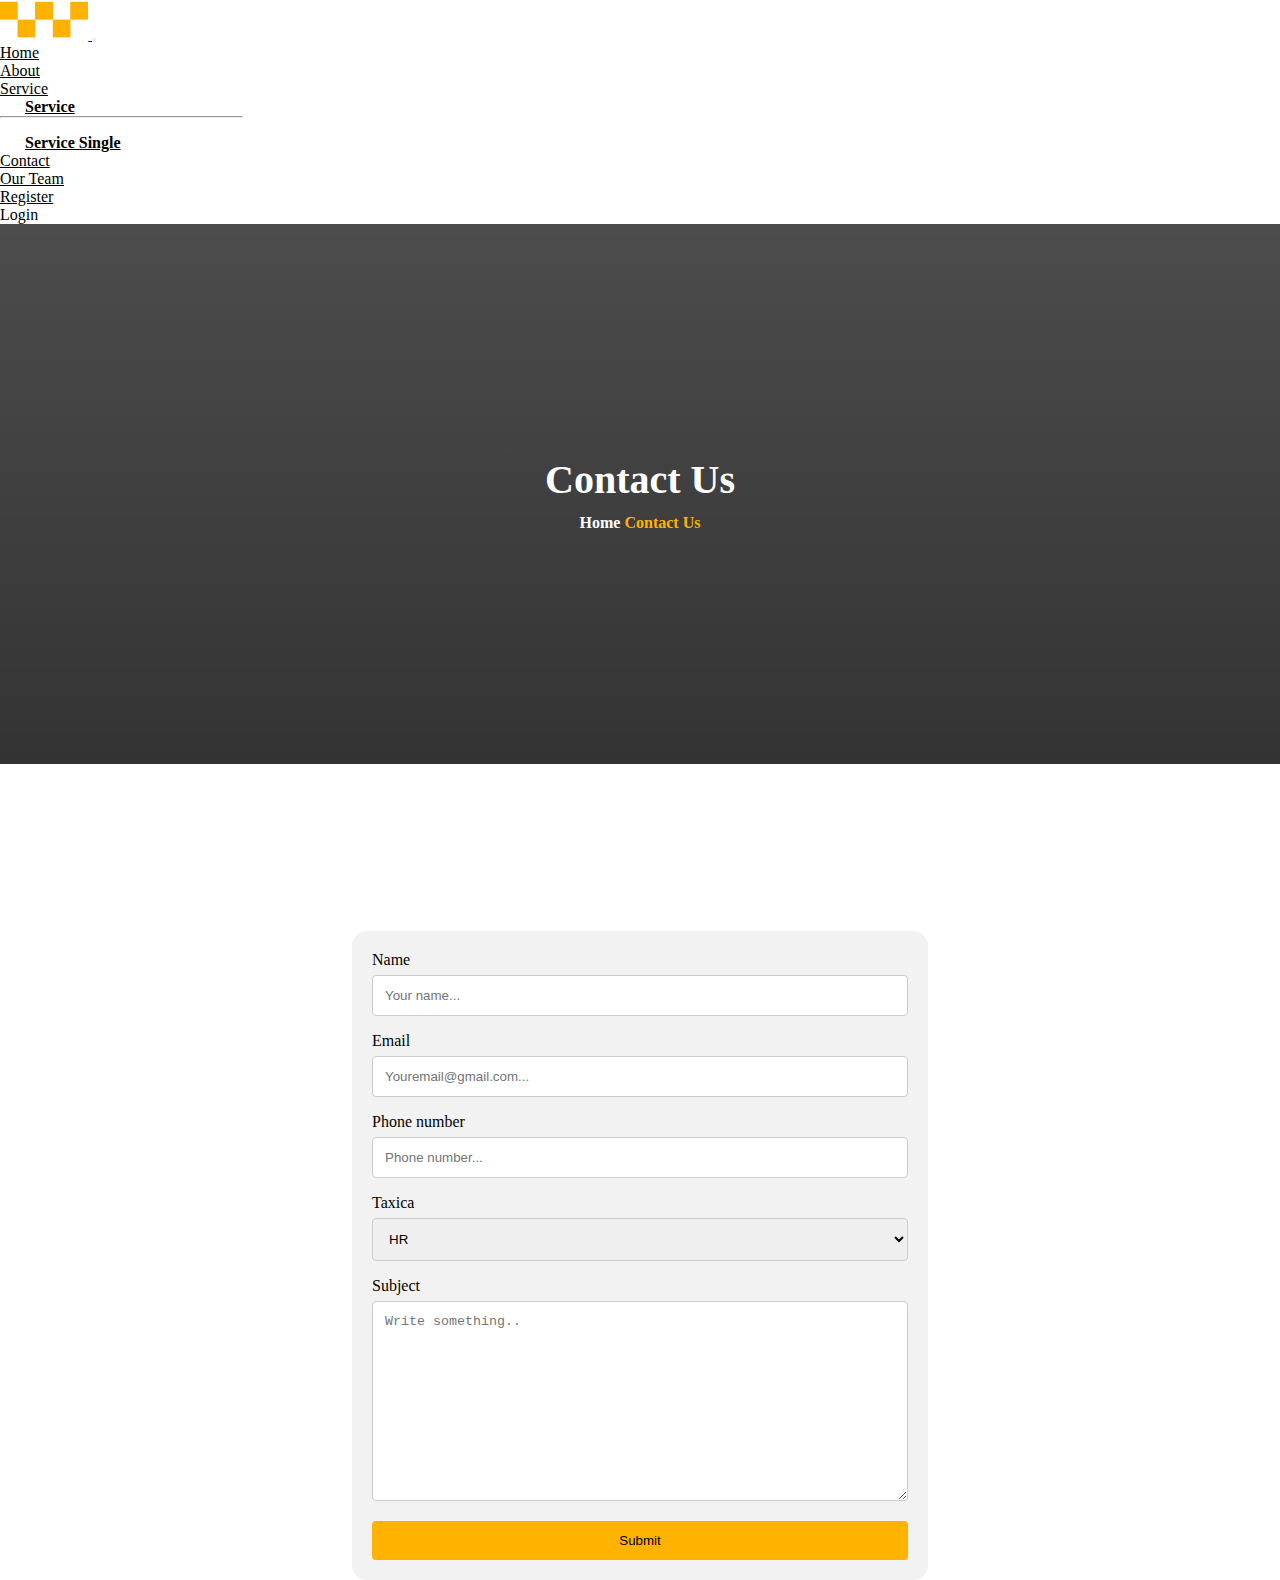
<file: contact.html>
<!DOCTYPE html>
<html lang="en">

<head>
    <meta charset="UTF-8">
    <meta http-equiv="X-UA-Compatible" content="IE=edge">
    <meta name="viewport" content="width=device-width, initial-scale=1.0">
    <title>Contact us</title>
    <!-- icon page -->
    <link rel="icon" href="https://tse2.mm.bing.net/th?id=OIP.7Szg6T2mxXud0dSv0HDMYQHaD_&pid=Api&P=0"
        type="image/icon type">

    <!-- bootstrap -->
    <link href="https://cdn.jsdelivr.net/npm/bootstrap@5.2.3/dist/css/bootstrap.min.css" rel="stylesheet"
        integrity="sha384-rbsA2VBKQhggwzxH7pPCaAqO46MgnOM80zW1RWuH61DGLwZJEdK2Kadq2F9CUG65" crossorigin="anonymous">

    <!-- AOS css  -->
    <link href="https://unpkg.com/aos@2.3.1/dist/aos.css" rel="stylesheet">

    <!-- icon -->
    <link rel="stylesheet" href="https://cdnjs.cloudflare.com/ajax/libs/font-awesome/6.4.0/css/all.min.css"
        integrity="sha512-iecdLmaskl7CVkqkXNQ/ZH/XLlvWZOJyj7Yy7tcenmpD1ypASozpmT/E0iPtmFIB46ZmdtAc9eNBvH0H/ZpiBw=="
        crossorigin="anonymous" referrerpolicy="no-referrer" />

    <!-- style css -->
    <link rel="stylesheet" href="css/contact.css">
</head>

<body>
     <!--Start nav -->
     <nav class="navbar navbar-expand-lg bg-light p-0">
        <div class="container-fluid">
            <a class="navbar-brand ps-5 p-0" href="#"> <img
                    src="logo.png" alt="logo" 
                    height="40"> </a>
            <button class="navbar-toggler" type="button" data-bs-toggle="collapse"
                data-bs-target="#navbarSupportedContent" aria-controls="navbarSupportedContent" aria-expanded="false"
                aria-label="Toggle navigation">
                <span class="navbar-toggler-icon"></span>
            </button>
            <div class="collapse navbar-collapse" id="navbarSupportedContent">
                <ul class="navbar-nav ms-auto mb-2 mb-lg-0 pe-3 gap-2">
                    <li class="nav-item">
                        <a class="nav-link fw-bold pt-4 pb-4" aria-current="page" href="index.html">Home</a>
                    </li>
                    <li class="nav-item">
                        <a class="nav-link fw-bold pt-4 pb-4" href="#">About</a>
                    </li>
                    
                    <li class="nav-item dropdown">
                        <a class="nav-link dropdown-toggle icon-us fw-bold pt-4 pb-4" href="#" role="button"
                            data-bs-toggle="dropdown" aria-expanded="false">
                            Service<i class="fa-solid fa-chevron-down"></i>
                        </a>
                        <ul class="dropdown-menu border border-0 bg-light">
                            <li><a class="dropdown-item" href="#">Service</a></li>
                            <li>
                                <hr class="dropdown-divider">
                            </li>
                            <li><a class="dropdown-item " href="#">Service Single</a></li>
                        </ul>
                    </li>
                    <li class="nav-item">
                        <a class="nav-link fw-bold pt-4 pb-4" href="contact.html">Contact</a>
                    </li><li class="nav-item">
                        <a class="nav-link fw-bold pt-4 pb-4" href="team.html">Our Team</a>
                    </li>
                    <li class="nav-item">
                        <a class="nav-link fw-bold pt-4 pb-4" href="register.html"><i class="fa-regular fa-user fw-bold pe-1"></i>
                            Register</a>
                    </li>

                    <li class="nav-item">
                        <a class="nav-link fw-bold pt-4 pb-4"><i
                                class="fa-solid fa-arrow-right-from-bracket pe-1 fw-bold"></i> Login</a></a>
                    </li>
                </ul>
            </div>
        </div>
    </nav>
    <!--End  nav -->


    <div class="hero">
        <div class="center">
            <h1>Contact Us</h1>
            <p><a href="#">Home  <i class="fa-solid fa-angles-right"></i></a> Contact Us</p>
        </div>
</div>


    <main>
            <!-- Contact Card -->

<div class="container cardss">

<div class="row">
  <div class="column" data-aos="zoom-in">
    
    <div class="card card1">
        <i class="fa-solid fa-magnifying-glass-location" style="font-size: 30px;"></i>
    <h3>Office Address</h3>
      <p>25/B Milford Road, New York</p>
    </div>
  </div>

  <div class="column" data-aos="zoom-in">
    <div class="card card1">
        <i class="fa-solid fa-phone-volume" style="font-size: 30px;"></i>
      <h3>Call Us</h3>
      <p>+2 123 654 7898</p>
    </div>
  </div>
  
  <div class="column" data-aos="zoom-in">
    <div class="card card1">
        <i class="fa-solid fa-at" style="font-size: 30px;"></i>
      <h3>Email Us</h3>
      <p>info@example.com</p>
    </div>
  </div>
  
  <div class="column" data-aos="zoom-in">
    <div class="card card1">
        <i class="fa-solid fa-clock" style="font-size: 30px;"></i>
      <h3>Opening Hours</h3>
      <p>MON - FRI  9 A.M - 5 P.M</p>
    </div>
  </div>
</div>
</div>

            <!-- Contact form -->


<div class="container ">
    <form class="containerContact" action="/action_page.php">
        <label for="fname">Name</label>
        <input type="text" id="fname" name="Name" placeholder="Your name...">
    
        <label for="Email">Email</label>
        <input type="text" id="Email" name="Email" placeholder="Youremail@gmail.com...">

        <label for="Number">Phone number</label>
        <input type="text" id="Number" name="Number" placeholder="Phone number...">
    
        <label for="country">Taxica</label>
        <select id="country" name="country">
          <option value="hr">HR</option>
          <option value="Drivers">Drivers</option>
          <option value="Customer Service">Customer Service</option>
        </select>
    
        <label for="subject">Subject</label>
        <textarea id="subject" name="subject" placeholder="Write something.." style="height:200px"></textarea>
    
        <input class="submitbtm" type="submit" value="Submit">
      </form>
    </div>
    </main>



    <!-- Start  footer -->
    <!-- <footer>
        <div class="footer">
            <div class="container">
                <div class="grid-footer">
                    <div class="colum-1">
                        <img src="logo.png" alt="logo"
                        width="50%">
                        <p>
                            We are many variations of passages available but the majority have suffered alteration in
                            some form by injected humour words believable.
                        </p>
                        <ul class="footer-contact">
                            <li><a href="#"><i class="fa-solid fa-phone"></i> +2 123 654 7898</a></li>
                            <li><a href="#"><i class="fa-solid fa-location-dot"></i> 25/B Milford Road, New York</a>
                            </li>
                            <li><a href="#"><i class="fa-solid fa-envelope"></i> info@example.com</a></li>
                        </ul>
                    </div>
                    <div class="colum-2">
                        <h4>Quick Links</h4>
                        <ul class="footer-link">
                            <li><a href="#"><i class="fa-solid fa-caret-right"></i> About Us</a></li>
                            <li><a href="#"><i class="fa-solid fa-caret-right"></i> Update News</a></li>
                            <li><a href="#"><i class="fa-solid fa-caret-right"></i> Testimonials</a></li>
                            <li><a href="#"><i class="fa-solid fa-caret-right"></i> Terms Of Service</a></li>
                            <li><a href="#"><i class="fa-solid fa-caret-right"></i> Privacy policy</a></li>
                            <li><a href="#"><i class="fa-solid fa-caret-right"></i> Our Drivers</a></li>
                        </ul>
                    </div>
                    <div class="colum-3">
                        <h4>Support Center</h4>
                        <ul class="footer-link">
                            <li><a href="#"><i class="fa-solid fa-caret-right"></i> FAQ's</a></li>
                            <li><a href="#"><i class="fa-solid fa-caret-right"></i> Affiliates</a></li>
                            <li><a href="#"><i class="fa-solid fa-caret-right"></i> Booking Tips</a></li>
                            <li><a href="#"><i class="fa-solid fa-caret-right"></i> Book A Ride</a></li>
                            <li><a href="contact.html"><i class="fa-solid fa-caret-right"></i> Contact Us</a></li>
                            <li><a href="#"><i class="fa-solid fa-caret-right"></i> Sitemap</a></li>
                        </ul>
                    </div>
                    <div class="colum-4">
                        <h4>Newsletter</h4>
                        <p>Subscribe Our Newsletter To Get Latest Update And News</p>
                        <form action="#">
                            <input type="email" name="#" id="#" placeholder="Your Email">
                            <button>Subscribe Now <i class="fa-solid fa-paper-plane"></i> </button>
                        </form>
                    </div>
                </div>
            </div>
            <div class="Copyright">
                <div class="cop">
                    <p>© Copyright 2023 <span>Taxica</span> All Rights Reserved.</p>
                </div>
                <div class="social ">
                    <ul>
                        <li><a href="#"><i class="fa-brands fa-facebook-f"></i></a></li>
                        <li><a href="#"><i class="fa-brands fa-twitter"></i></a></li>
                        <li><a href="#"><i class="fa-brands fa-linkedin"></i></a></li>
                    </ul>
                </div>
            </div>
        </div>
    </footer> -->
    


    <!-- JS -->
    <script src="https://cdn.jsdelivr.net/npm/bootstrap@5.2.3/dist/js/bootstrap.bundle.min.js"
        integrity="sha384-kenU1KFdBIe4zVF0s0G1M5b4hcpxyD9F7jL+jjXkk+Q2h455rYXK/7HAuoJl+0I4"
        crossorigin="anonymous"></script>


    <!-- AOS JS -->
    <script src="https://unpkg.com/aos@2.3.1/dist/aos.js"></script>
    <script>
        AOS.init();
    </script>
</body>

</html>
</file>
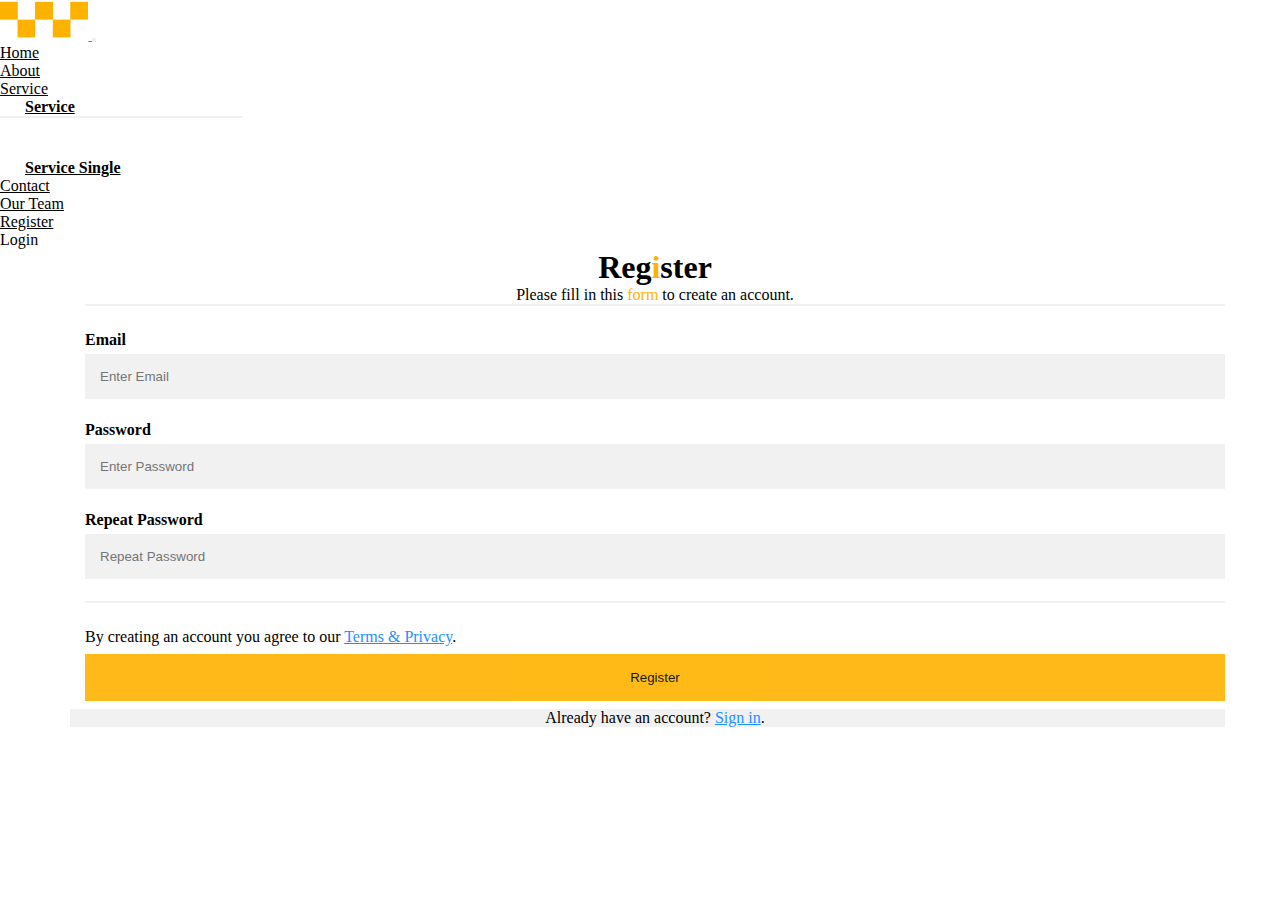
<file: register.html>
<!DOCTYPE html>
<html lang="en">

<head>
    <meta charset="UTF-8">
    <meta http-equiv="X-UA-Compatible" content="IE=edge">
    <meta name="viewport" content="width=device-width, initial-scale=1.0">
    <title>Register</title>
    <!-- icon page -->
    <link rel="icon" href="https://tse2.mm.bing.net/th?id=OIP.7Szg6T2mxXud0dSv0HDMYQHaD_&pid=Api&P=0"
        type="image/icon type">

    <!-- bootstrap -->
    <link href="https://cdn.jsdelivr.net/npm/bootstrap@5.2.3/dist/css/bootstrap.min.css" rel="stylesheet"
        integrity="sha384-rbsA2VBKQhggwzxH7pPCaAqO46MgnOM80zW1RWuH61DGLwZJEdK2Kadq2F9CUG65" crossorigin="anonymous">

    <!-- AOS css  -->
    <link href="https://unpkg.com/aos@2.3.1/dist/aos.css" rel="stylesheet">

    <!-- icon -->
    <link rel="stylesheet" href="https://cdnjs.cloudflare.com/ajax/libs/font-awesome/6.4.0/css/all.min.css"
        integrity="sha512-iecdLmaskl7CVkqkXNQ/ZH/XLlvWZOJyj7Yy7tcenmpD1ypASozpmT/E0iPtmFIB46ZmdtAc9eNBvH0H/ZpiBw=="
        crossorigin="anonymous" referrerpolicy="no-referrer" />

    <!-- style css -->
    <link rel="stylesheet" href="css/register.css">
</head>

<body>
     <!--Start nav -->
     <nav class="navbar navbar-expand-lg bg-light p-0">
        <div class="container-fluid">
            <a class="navbar-brand ps-5 p-0" href="#"> <img
                    src="logo.png" alt="logo" 
                    height="40"> </a>
            <button class="navbar-toggler" type="button" data-bs-toggle="collapse"
                data-bs-target="#navbarSupportedContent" aria-controls="navbarSupportedContent" aria-expanded="false"
                aria-label="Toggle navigation">
                <span class="navbar-toggler-icon"></span>
            </button>
            <div class="collapse navbar-collapse" id="navbarSupportedContent">
                <ul class="navbar-nav ms-auto mb-2 mb-lg-0 pe-3 gap-2">
                    <li class="nav-item">
                        <a class="nav-link fw-bold pt-4 pb-4" aria-current="page" href="index.html">Home</a>
                    </li>
                    <li class="nav-item">
                        <a class="nav-link fw-bold pt-4 pb-4" href="#">About</a>
                    </li>
                    
                    <li class="nav-item dropdown">
                        <a class="nav-link dropdown-toggle icon-us fw-bold pt-4 pb-4" href="#" role="button"
                            data-bs-toggle="dropdown" aria-expanded="false">
                            Service<i class="fa-solid fa-chevron-down"></i>
                        </a>
                        <ul class="dropdown-menu border border-0 bg-light">
                            <li><a class="dropdown-item" href="#">Service</a></li>
                            <li>
                                <hr class="dropdown-divider">
                            </li>
                            <li><a class="dropdown-item " href="#">Service Single</a></li>
                        </ul>
                    </li>
                    <li class="nav-item">
                        <a class="nav-link fw-bold pt-4 pb-4" href="contact.html">Contact</a>
                    </li><li class="nav-item">
                        <a class="nav-link fw-bold pt-4 pb-4" href="team.html">Our Team</a>
                    </li>
                    <li class="nav-item">
                        <a class="nav-link fw-bold pt-4 pb-4" href="register.html"><i class="fa-regular fa-user fw-bold pe-1"></i>
                            Register</a>
                    </li>

                    <li class="nav-item">
                        <a class="nav-link fw-bold pt-4 pb-4"><i
                                class="fa-solid fa-arrow-right-from-bracket pe-1 fw-bold"></i> Login</a></a>
                    </li>
                </ul>
            </div>
        </div>
    </nav>
    <!--End  nav -->

     <section class="container">

        <form class="regform">
            <div class="container">
              <h1 style="text-align: center;">Reg<span style="color: #FFB300;">i</span>ster</h1>
              <p  style="text-align: center;" >Please fill in this <span style="color: #FFB300;">form</span> to create an account.</p>
              <hr>
          
              <label for="email"><b>Email</b></label>
              <input type="text" placeholder="Enter Email" name="email" id="email" required>
          
              <label for="psw"><b>Password</b></label>
              <input type="password" placeholder="Enter Password" name="psw" id="psw" required>
          
              <label for="psw-repeat"><b>Repeat Password</b></label>
              <input type="password" placeholder="Repeat Password" name="psw-repeat" id="psw-repeat" required>
              <hr>
              <p>By creating an account you agree to our <a href="#">Terms & Privacy</a>.</p>
          
              <button type="submit" class="registerbtn">Register</button>
            </div>
            
            <div class="container signin">
              <p>Already have an account? <a href="#">Sign in</a>.</p>
            </div>
          </form>

     </section>           




    <!-- Start  footer -->
    <!-- <footer>
        <div class="footer">
            <div class="container">
                <div class="grid-footer">
                    <div class="colum-1">
                        <img src="logo.png" alt="logo"
                        width="50%">
                        <p>
                            We are many variations of passages available but the majority have suffered alteration in
                            some form by injected humour words believable.
                        </p>
                        <ul class="footer-contact">
                            <li><a href="#"><i class="fa-solid fa-phone"></i> +2 123 654 7898</a></li>
                            <li><a href="#"><i class="fa-solid fa-location-dot"></i> 25/B Milford Road, New York</a>
                            </li>
                            <li><a href="#"><i class="fa-solid fa-envelope"></i> info@example.com</a></li>
                        </ul>
                    </div>
                    <div class="colum-2">
                        <h4>Quick Links</h4>
                        <ul class="footer-link">
                            <li><a href="#"><i class="fa-solid fa-caret-right"></i> About Us</a></li>
                            <li><a href="#"><i class="fa-solid fa-caret-right"></i> Update News</a></li>
                            <li><a href="#"><i class="fa-solid fa-caret-right"></i> Testimonials</a></li>
                            <li><a href="#"><i class="fa-solid fa-caret-right"></i> Terms Of Service</a></li>
                            <li><a href="#"><i class="fa-solid fa-caret-right"></i> Privacy policy</a></li>
                            <li><a href="#"><i class="fa-solid fa-caret-right"></i> Our Drivers</a></li>
                        </ul>
                    </div>
                    <div class="colum-3">
                        <h4>Support Center</h4>
                        <ul class="footer-link">
                            <li><a href="#"><i class="fa-solid fa-caret-right"></i> FAQ's</a></li>
                            <li><a href="#"><i class="fa-solid fa-caret-right"></i> Affiliates</a></li>
                            <li><a href="#"><i class="fa-solid fa-caret-right"></i> Booking Tips</a></li>
                            <li><a href="#"><i class="fa-solid fa-caret-right"></i> Book A Ride</a></li>
                            <li><a href="contact.html"><i class="fa-solid fa-caret-right"></i> Contact Us</a></li>
                            <li><a href="#"><i class="fa-solid fa-caret-right"></i> Sitemap</a></li>
                        </ul>
                    </div>
                    <div class="colum-4">
                        <h4>Newsletter</h4>
                        <p>Subscribe Our Newsletter To Get Latest Update And News</p>
                        <form action="#">
                            <input type="email" name="#" id="#" placeholder="Your Email">
                            <button>Subscribe Now <i class="fa-solid fa-paper-plane"></i> </button>
                        </form>
                    </div>
                </div>
            </div>
            <div class="Copyright">
                <div class="cop">
                    <p>© Copyright 2023 <span>Taxica</span> All Rights Reserved.</p>
                </div>
                <div class="social ">
                    <ul>
                        <li><a href="#"><i class="fa-brands fa-facebook-f"></i></a></li>
                        <li><a href="#"><i class="fa-brands fa-twitter"></i></a></li>
                        <li><a href="#"><i class="fa-brands fa-linkedin"></i></a></li>
                        <li><a href="#"><i class="fa-brands fa-youtube"></i></a></li>
                    </ul>
                </div>
            </div>
        </div>
    </footer> -->
    <!-- End  footer -->


    <!-- JS -->
    <script src="https://cdn.jsdelivr.net/npm/bootstrap@5.2.3/dist/js/bootstrap.bundle.min.js"
        integrity="sha384-kenU1KFdBIe4zVF0s0G1M5b4hcpxyD9F7jL+jjXkk+Q2h455rYXK/7HAuoJl+0I4"
        crossorigin="anonymous"></script>


    <!-- AOS JS -->
    <script src="https://unpkg.com/aos@2.3.1/dist/aos.js"></script>
    <script>
        AOS.init();
    </script>
</body>

</html>
</file>
<file: css/contact.css>
* {
    box-sizing: border-box;
    margin: 0;
    padding: 0;
  }
  
  :root {
    --color1: #FFB300;
    --color2: black;
    --color3: white;
    --transition: all .4s ease-in-out;
  }
  
  .container {
    padding-left: 15px;
    padding-right: 15px;
    margin-left: auto;
    margin-right: auto;
  }
  /*###################################################### Start header ######################################################*/
  .navbar-nav .nav-link {
    color: var(--color2);
  }
  
  .navbar-nav .nav-link:hover {
    color: var(--color1);
  }
  
  .dropdown-toggle::after {
    display: none;
  }
  
  .icon-us i {
    padding-left: 4px;
    font-size: 13px;
    font-size: bold;
  }
  
  .dropdown:hover>.dropdown-menu {
    display: block;
  }
  
  .dropdown-menu {
    width: 27vmin;
  }
  
  .navbar .nav-item .dropdown-menu .dropdown-item {
    font-size: 16px;
    padding: 9px 25px;
    font-weight: 600;
    color: var(--color2);
    position: relative;
    overflow: hidden;
    text-transform: capitalize;
    transition: all .3s ease-in-out;
    position: relative;
  }
  
  .navbar .nav-item .dropdown-menu .dropdown-item:hover {
    background: 0 0;
    color: var(--color1);
    padding-left: 32px;
  }
  
  .navbar .nav-item .dropdown-menu .dropdown-item::before {
    content: "//";
    position: absolute;
    width: 100px;
    height: 100px;
    left: 15px;
    top: 9px;
    color: var(--color1);
    opacity: 0;
    visibility: hidden;
    transition: var(--transition);
    z-index: -1;
  }
  
  .navbar .nav-item .dropdown-menu .dropdown-item:hover::before {
    opacity: 1;
    visibility: visible
  }
  
  /*###################################################### End header ######################################################*/

  .hero {
    height: 60vh;
    background: linear-gradient(rgba(0, 0, 0, 70%), rgba(0, 0, 0, .8)), url(https://live.themewild.com/taxica/assets/img/breadcrumb/01.jpg);
    background-repeat: no-repeat;
    background-position: center;
    background-size: cover;
    display: flex;
    flex-direction: column;
    align-items: center;
    justify-content: center;
    text-align: center;
    position: relative;
    padding-top: 150px;
    padding-bottom: 150px;
    z-index: 1;
  }
  .hero .center h1{
    font-size: 40px;
    color: var(--color3);
    font-weight: 700;
    margin: 0 0 10px 0;
    text-transform: capitalize;
    line-height: 1.2;
  }
  .hero .center h1{
    font-size: 40px;
    color: var(--color3);
    font-weight: 700;
    margin: 0 0 10px 0;
    text-transform: capitalize;
    line-height: 1.2;
  }
  .hero .center p{
    color: var(--color1);
    font-weight: 600;
  }
  .hero .center p a{
    text-decoration: none;
    color: var(--color3);
  }


.cardss{
    margin-top: 40px;
    
}


.containerContact {
  border-radius: 15px;
  background-color: #f2f2f2;
  padding: 20px;
  width: 45vw;
  margin: auto;
}




	input[type=text], select, textarea {
        width: 100%;
        padding: 12px;
        border: 1px solid #ccc;
        border-radius: 4px;
        box-sizing: border-box;
        margin-top: 6px;
        margin-bottom: 16px;
        resize: vertical;
      }
      
      input[type=submit] {
        background-color: var(--color1);
        color: #000000;
        padding: 12px 20px;
        border: none;
        border-radius: 4px;
        cursor: pointer;
        width: 100%;
        
      }

      
      
      input[type=submit]:hover {
        background-color: var(--color3);
        color: var(--color1);
      }
      
      



/* Float four columns side by side */
.column {
    float: left;
    width: 25%;
    padding: 0 10px;
  }
  
  /* Remove extra left and right margins, due to padding */
  .row {margin: 0 -5px;}
  
  /* Clear floats after the columns */
  .row:after {
    content: "";
    display: table;
    clear: both;
  }
  
  /* Responsive columns */
  @media screen and (max-width: 600px) {
    .column {
      width: 100%;
      display: block;
      margin-bottom: 20px;
    }
  }

  .card1{
    display: flex;
    flex-direction: column;
    align-items: center;
    text-align: center;
    gap: 15px;
    padding: 30px 20px;
    position: relative;
    margin-bottom: 25px;
    border-radius: 20px;
    

}
  
  
  /* Style the counter cards */
  .card {
    box-shadow: 0 4px 8px 0 rgba(0, 0, 0, 0.2);
    padding: 16px;
    text-align: center;
    background-color: var(--color3);
  }










  /*###################################################### Start footer ######################################################*/
  .footer {
    background-color: #111111;
    padding: 50px 0 0 0;
    color: var(--color3);
    margin-top: 20px;
  }
  
  footer .grid-footer {
    display: grid;
    grid-template-columns: repeat(auto-fill, minmax(250px, 1fr));
  }
  
  .colum-1,
  .colum-2,
  .colum-3,
  .colum-4 {
    padding: 10px;
  }
  
  footer .colum-1 img {
    padding-bottom: 20px;
    margin-bottom: 30px;
  }
  
  .footer-contact li {
    position: relative;
    display: flex;
    justify-content: start;
    align-items: center;
    font-size: 16px;
    margin-bottom: 10px
  }
  footer .colum-1  {
    padding-bottom: 20px;
    margin-bottom: 30px;
  }
  footer .colum-1 ul {
    padding: 0;
  }
  
  .footer .colum-1 ul li a {
    text-decoration: none;
    color: var(--color3);
  }
  
  .footer-contact li i {
    width: 35px;
    line-height: 35px;
    margin-right: 15px;
    border-radius: 50px;
    background: var(--color1);
    text-align: center;
    color: var(--color3)
  }
  
  /*###################################################### Link 1 + Link 2 */
  footer .colum-2 h4,
  footer .colum-3 h4,
  footer .colum-4 h4 {
    color: var(--color3);
    position: relative;
    padding-bottom: 20px;
    margin-bottom: 30px;
    font-size: 21px;
    font-weight: 600;
    z-index: 1;
  }
  footer .colum-2 h4::before,
  footer .colum-3 h4::before,
  footer .colum-4 h4::before {
    content: "";
    position: absolute;
    width: 90px;
    height: 2px;
    background: rgba(255, 255, 255, .2);
    bottom: 0;
  }
  
  footer .colum-2 h4::after,
  footer .colum-3 h4::after,
  footer .colum-4 h4::after {
    content: "";
    position: absolute;
    width: 30px;
    height: 2px;
    background: var(--color1);
    bottom: 0;
    left: 1rem;
  }
  
  footer .footer-link {
    padding: 0
  }
  
  footer .footer-link {
    padding: 0
  }
  
  footer .footer-link li {
    position: relative;
    display: flex;
    justify-content: start;
    align-items: center;
    font-size: 16px;
    transition: var(--transition);
  }
  
  footer .footer-link li:hover {
    position: relative;
    display: flex;
    justify-content: start;
    align-items: center;
    font-size: 16px;
    padding-left: 10px;
    transition: var(--transition);
  }
  
  footer .footer .colum-2 ul li a,
  footer .footer .colum-3 ul li a {
    text-decoration: none;
    color: var(--color3);
    font-weight: 600;
    transition: var(--transition);
  }
  
  footer .footer .colum-2 ul li a:hover,
  footer .footer .colum-3 ul li a:hover {
    color: var(--color1);
    transition: var(--transition);
  }
  
  footer .footer-link li i {
    width: 20px;
    line-height: 35px;
    text-align: center;
    color: var(--color1)
  }
  
  footer .colum-4 input {
    width: 100%;
    margin-bottom: 20px;
    padding: 15px;
    border-radius: 16px;
    outline: none;
  }
  
  footer .colum-4 button {
    z-index: 1;
    width: 100%;
    position: relative;
    font-size: inherit;
    font-family: inherit;
    color: white;
    margin-bottom: 20px;
    padding: 15px;
    border-radius: 50px;
    outline: none;
    font-weight: bold;
    border: none;
    background-color: var(--color1);
    color: var(--color2);
    overflow: hidden;
    transition: var(--transition);
  }
  
  footer .colum-4 button::before {
    content: '';
    z-index: -1;
    position: absolute;
    top: 50%;
    left: 50%;
    transform: translate3d(-50%, -50%, 0) scale3d(0, 0, 0);
    width: 2em;
    height: 2em;
    border-radius: 50%;
    background-color: var(--color3);
    transform-origin: center;
    transition: transform 0.7s ease-in-out;
  }
  
  footer .colum-4 button:hover {
    cursor: pointer;
    color: var(--color1);
    transition: var(--transition);
  }
  
  footer .colum-4 button:hover::before {
    transform: translate3d(-50%, -50%, 0) scale3d(15, 15, 15);
  }
  
  .Copyright{
    margin-top: 80px;
    display: flex;
    justify-content: space-between;
  }
  .Copyright .cop{
    margin: auto;
  }
  .Copyright .cop span{
    color: var(--color1);
    font-weight: bold;
  }
  .Copyright .social {
    background-color: var(--color1);
    width: 48%;
    height: 100px;
    position: relative;
  }
  .Copyright .social::before{
    position: absolute;
    content: "";
    height: 100%;
    width: 75px;
    background-color: var(--color1);
    transform: skewX(-30deg);
    left: -29px;
  }
  .Copyright .social ul {
    padding: 0;
    width: 300px;
    position: absolute;
    top: 50%;
    left: 70%;
    transform: translate3d(-50%, -50%, 0);
  }
  .Copyright .social li {
    list-style-type: none;
    display: inline;
    padding: 5px;
  }
  .Copyright li a{
    text-decoration: none;
  }
  .Copyright li a i{
    height: 45px;
    width: 45px;
    line-height: 45px;
    text-align: center;
    border-radius: 50px;
    background: var(--color2);
    color: var(--color1);
    transition: var(--transition);
  }
  .Copyright li a i:hover{
    background-color: var(--color3);
  }
  
  /*###################################################### Start footer ######################################################*/
  @media (max-width: 320px) {
    footer {
      width: 300px;
      overflow: hidden;
    }
  }
  
  /* extra Small */
  @media (max-width: 425px) {
    .container {
      width: 320px;
    }
    
  }
  
  /* Small */
  @media (min-width: 768px) {
    .container {
      width: 750px;
    }
  }
  
  /* Medium */
  @media (min-width: 992px) {
    .container {
      width: 970px;
    }
  }
  
  /* Large */
  @media (min-width: 1200px) {
    .container {
      width: 1170px;
    }
  }
</file>
<file: css/register.css>
* {
    box-sizing: border-box;
    margin: 0;
    padding: 0;
  }
  
  :root {
    --color1: #FFB300;
    --color2: black;
    --color3: white;
    --transition: all .4s ease-in-out;
  }
  
  .container {
    padding-left: 15px;
    padding-right: 15px;
    margin-left: auto;
    margin-right: auto;
  }
  /*###################################################### Start header ######################################################*/
  .navbar-nav .nav-link {
    color: var(--color2);
  }
  
  .navbar-nav .nav-link:hover {
    color: var(--color1);
  }
  
  .dropdown-toggle::after {
    display: none;
  }
  
  .icon-us i {
    padding-left: 4px;
    font-size: 13px;
    font-size: bold;
  }
  
  .dropdown:hover>.dropdown-menu {
    display: block;
  }
  
  .dropdown-menu {
    width: 27vmin;
  }
  
  .navbar .nav-item .dropdown-menu .dropdown-item {
    font-size: 16px;
    padding: 9px 25px;
    font-weight: 600;
    color: var(--color2);
    position: relative;
    overflow: hidden;
    text-transform: capitalize;
    transition: all .3s ease-in-out;
    position: relative;
  }
  
  .navbar .nav-item .dropdown-menu .dropdown-item:hover {
    background: 0 0;
    color: var(--color1);
    padding-left: 32px;
  }
  
  .navbar .nav-item .dropdown-menu .dropdown-item::before {
    content: "//";
    position: absolute;
    width: 100px;
    height: 100px;
    left: 15px;
    top: 9px;
    color: var(--color1);
    opacity: 0;
    visibility: hidden;
    transition: var(--transition);
    z-index: -1;
  }
  
  .navbar .nav-item .dropdown-menu .dropdown-item:hover::before {
    opacity: 1;
    visibility: visible
  }
  
  /*###################################################### End header ######################################################*/





/* Full-width input fields */
input[type=text], input[type=password] {
    width: 100%;
    padding: 15px;
    margin: 5px 0 22px 0;
    display: inline-block;
    border: none;
    background: #f1f1f1;
  }
  
  input[type=text]:focus, input[type=password]:focus {
    background-color: #ddd;
    outline: none;
  }
  
  /* Overwrite default styles of hr */
  hr {
    border: 1px solid #f1f1f1;
    margin-bottom: 25px;
  }
  
  /* Set a style for the submit button */
  .registerbtn {
    background-color: var(--color1);
    color: var(--color2);
    padding: 16px 20px;
    margin: 8px 0;
    border: none;
    cursor: pointer;
    width: 100%;
    opacity: 0.9;
  }
  
  .registerbtn:hover {
    opacity: 1;
    background-color: var(--color3);
    color: var(--color1);
    cursor: pointer;
    border: solid #111111;
  }
  
  /* Add a blue text color to links */
  a {
    color: dodgerblue;
  }
  
  /* Set a grey background color and center the text of the "sign in" section */
  .signin {
    background-color: #f1f1f1;
    text-align: center;
  }


   /*###################################################### Start footer ######################################################*/
   .footer {
    background-color: #111111;
    padding: 50px 0 0 0;
    color: var(--color3);
    margin-top: 20px;
  }
  
  footer .grid-footer {
    display: grid;
    grid-template-columns: repeat(auto-fill, minmax(250px, 1fr));
  }
  
  .colum-1,
  .colum-2,
  .colum-3,
  .colum-4 {
    padding: 10px;
  }
  
  footer .colum-1 img {
    padding-bottom: 20px;
    margin-bottom: 30px;
  }
  
  .footer-contact li {
    position: relative;
    display: flex;
    justify-content: start;
    align-items: center;
    font-size: 16px;
    margin-bottom: 10px
  }
  footer .colum-1  {
    padding-bottom: 20px;
    margin-bottom: 30px;
  }
  footer .colum-1 ul {
    padding: 0;
  }
  
  .footer .colum-1 ul li a {
    text-decoration: none;
    color: var(--color3);
  }
  
  .footer-contact li i {
    width: 35px;
    line-height: 35px;
    margin-right: 15px;
    border-radius: 50px;
    background: var(--color1);
    text-align: center;
    color: var(--color3)
  }
  
  /*###################################################### Link 1 + Link 2 */
  footer .colum-2 h4,
  footer .colum-3 h4,
  footer .colum-4 h4 {
    color: var(--color3);
    position: relative;
    padding-bottom: 20px;
    margin-bottom: 30px;
    font-size: 21px;
    font-weight: 600;
    z-index: 1;
  }
  footer .colum-2 h4::before,
  footer .colum-3 h4::before,
  footer .colum-4 h4::before {
    content: "";
    position: absolute;
    width: 90px;
    height: 2px;
    background: rgba(255, 255, 255, .2);
    bottom: 0;
  }
  
  footer .colum-2 h4::after,
  footer .colum-3 h4::after,
  footer .colum-4 h4::after {
    content: "";
    position: absolute;
    width: 30px;
    height: 2px;
    background: var(--color1);
    bottom: 0;
    left: 1rem;
  }
  
  footer .footer-link {
    padding: 0
  }
  
  footer .footer-link {
    padding: 0
  }
  
  footer .footer-link li {
    position: relative;
    display: flex;
    justify-content: start;
    align-items: center;
    font-size: 16px;
    transition: var(--transition);
  }
  
  footer .footer-link li:hover {
    position: relative;
    display: flex;
    justify-content: start;
    align-items: center;
    font-size: 16px;
    padding-left: 10px;
    transition: var(--transition);
  }
  
  footer .footer .colum-2 ul li a,
  footer .footer .colum-3 ul li a {
    text-decoration: none;
    color: var(--color3);
    font-weight: 600;
    transition: var(--transition);
  }
  
  footer .footer .colum-2 ul li a:hover,
  footer .footer .colum-3 ul li a:hover {
    color: var(--color1);
    transition: var(--transition);
  }
  
  footer .footer-link li i {
    width: 20px;
    line-height: 35px;
    text-align: center;
    color: var(--color1)
  }
  
  footer .colum-4 input {
    width: 100%;
    margin-bottom: 20px;
    padding: 15px;
    border-radius: 16px;
    outline: none;
  }
  
  footer .colum-4 button {
    z-index: 1;
    width: 100%;
    position: relative;
    font-size: inherit;
    font-family: inherit;
    color: white;
    margin-bottom: 20px;
    padding: 15px;
    border-radius: 50px;
    outline: none;
    font-weight: bold;
    border: none;
    background-color: var(--color1);
    color: var(--color2);
    overflow: hidden;
    transition: var(--transition);
  }
  
  footer .colum-4 button::before {
    content: '';
    z-index: -1;
    position: absolute;
    top: 50%;
    left: 50%;
    transform: translate3d(-50%, -50%, 0) scale3d(0, 0, 0);
    width: 2em;
    height: 2em;
    border-radius: 50%;
    background-color: var(--color3);
    transform-origin: center;
    transition: transform 0.7s ease-in-out;
  }
  
  footer .colum-4 button:hover {
    cursor: pointer;
    color: var(--color1);
    transition: var(--transition);
  }
  
  footer .colum-4 button:hover::before {
    transform: translate3d(-50%, -50%, 0) scale3d(15, 15, 15);
  }
  
  .Copyright{
    margin-top: 80px;
    display: flex;
    justify-content: space-between;
  }
  .Copyright .cop{
    margin: auto;
  }
  .Copyright .cop span{
    color: var(--color1);
    font-weight: bold;
  }
  .Copyright .social {
    background-color: var(--color1);
    width: 48%;
    height: 100px;
    position: relative;
  }
  .Copyright .social::before{
    position: absolute;
    content: "";
    height: 100%;
    width: 75px;
    background-color: var(--color1);
    transform: skewX(-30deg);
    left: -29px;
  }
  .Copyright .social ul {
    padding: 0;
    width: 300px;
    position: absolute;
    top: 50%;
    left: 70%;
    transform: translate3d(-50%, -50%, 0);
  }
  .Copyright .social li {
    list-style-type: none;
    display: inline;
    padding: 5px;
  }
  .Copyright li a{
    text-decoration: none;
  }
  .Copyright li a i{
    height: 45px;
    width: 45px;
    line-height: 45px;
    text-align: center;
    border-radius: 50px;
    background: var(--color2);
    color: var(--color1);
    transition: var(--transition);
  }
  .Copyright li a i:hover{
    background-color: var(--color3);
  }
  
  /*###################################################### Start footer ######################################################*/
  @media (max-width: 320px) {
    footer {
      width: fit-content;
      overflow: hidden;

    }
  }
  
  /* extra Small */
  @media (max-width: 425px) {
    .container {
      overflow: hidden;

      width: 320px;
    }
  }
  
  /* Small */
  @media (min-width: 768px) {
    .container {
      overflow: hidden;

      width: 750px;
    }
  }
  
  /* Medium */
  @media (min-width: 992px) {
    .container {
      
      width: 970px;
    }
  }
  
  /* Large */
  @media (min-width: 1200px) {
    .container {
      width: 1170px;
    }
  }
</file>
